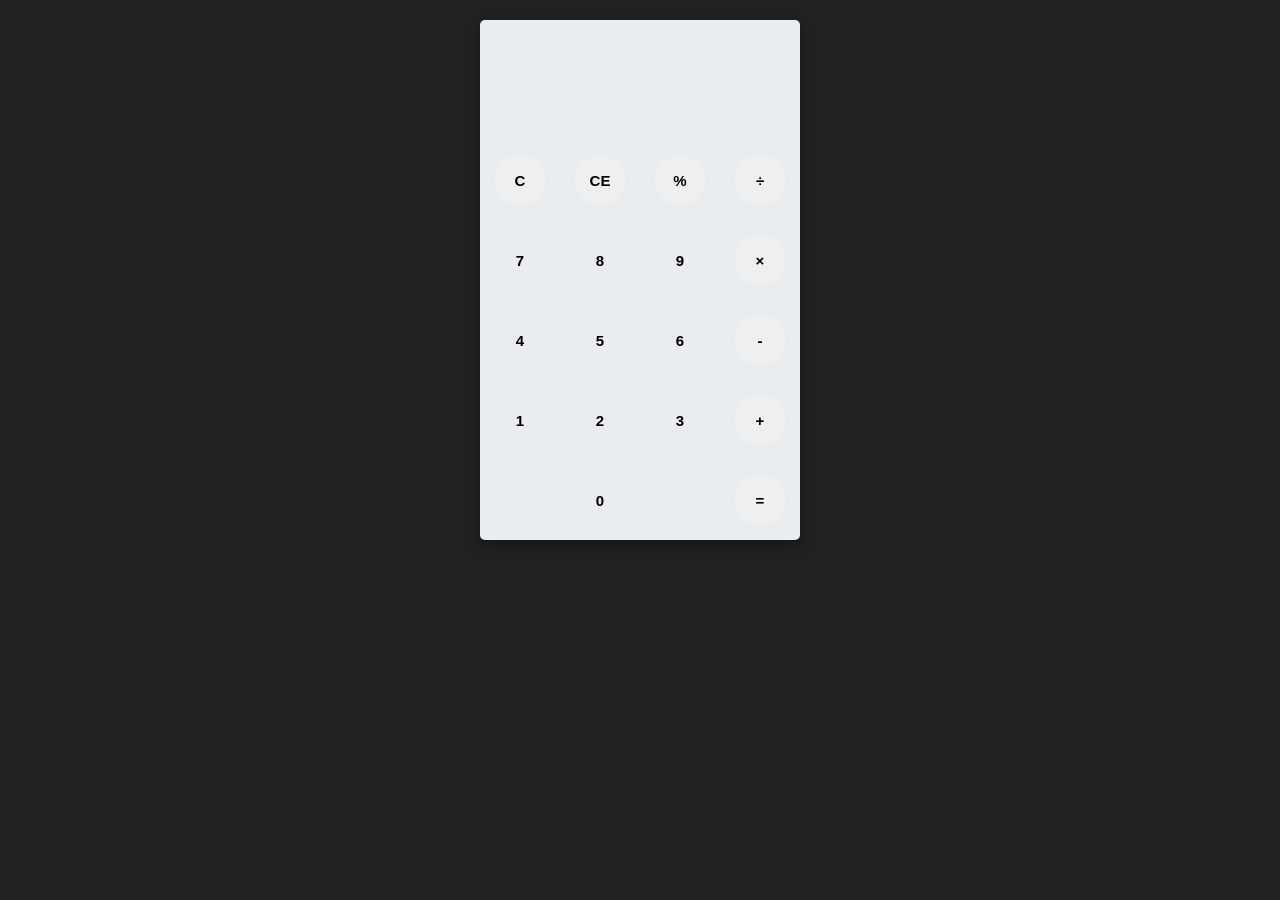
<file: members/github-id6/Week7/ASimpleCalculator/ASimpleCalculator/templates/index.html>
<!DOCTYPE html><html><head><link rel="stylesheet" type="text/css" href="../public/style.css"><title>A simple calculator</title></head><body><div id="container"><div id="calculator"><div id="result"><div id="history"><p id="history-value"></p></div><div id="output"><p id="output-value"></p></div></div><div id="keyboard"><button class="operator" id="clear">C</button><button class="operator" id="backspace">CE</button><button class="operator" id="%">%</button><button class="operator" id="/">÷</button><button class="number" id="7">7</button><button class="number" id="8">8</button><button class="number" id="9">9</button><button class="operator" id="*">×</button><button class="number" id="4">4</button><button class="number" id="5">5</button><button class="number" id="6">6</button><button class="operator" id="-">-</button><button class="number" id="1">1</button><button class="number" id="2">2</button><button class="number" id="3">3</button><button class="operator" id="+">+</button><button class="empty"></button><button class="number" id="0">0</button><button class="empty"></button><button class="operator" id="=">=</button></div></div></div><script src="../public/script.js"></script></body></html>
</file>
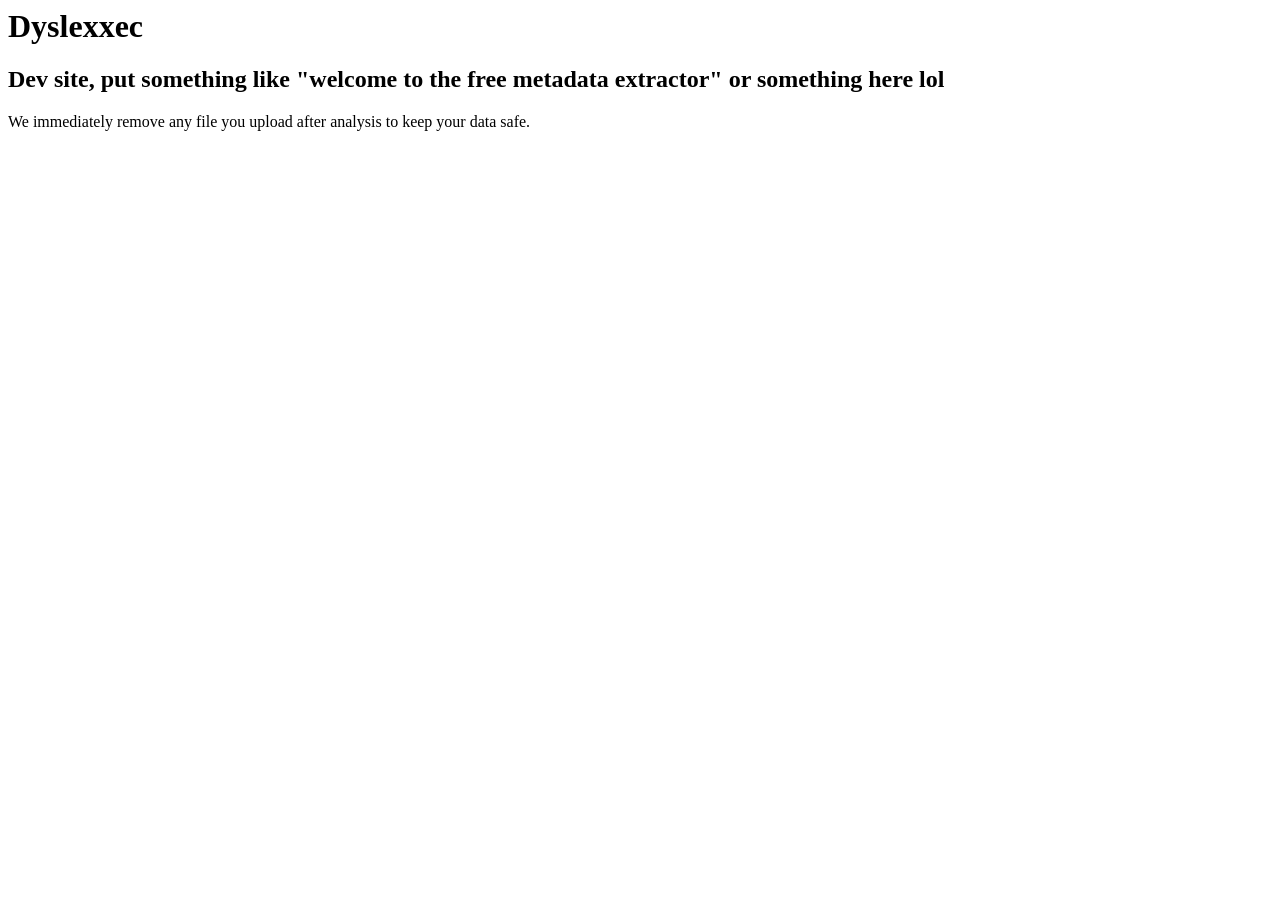
<file: members/github-id6/Week7/dyslexxec/dyslexxec/templates/index.html>
<html><head><title>Dyslexxec</title></head><body><h1>Dyslexxec</h1><h2>Dev site, put something like "welcome to the free metadata extractor" or something here lol</h2><p>We immediately remove any file you upload after analysis to keep your data safe.</p><!-- test file at /downloads/fizzbuzz --></body></html>
</file>
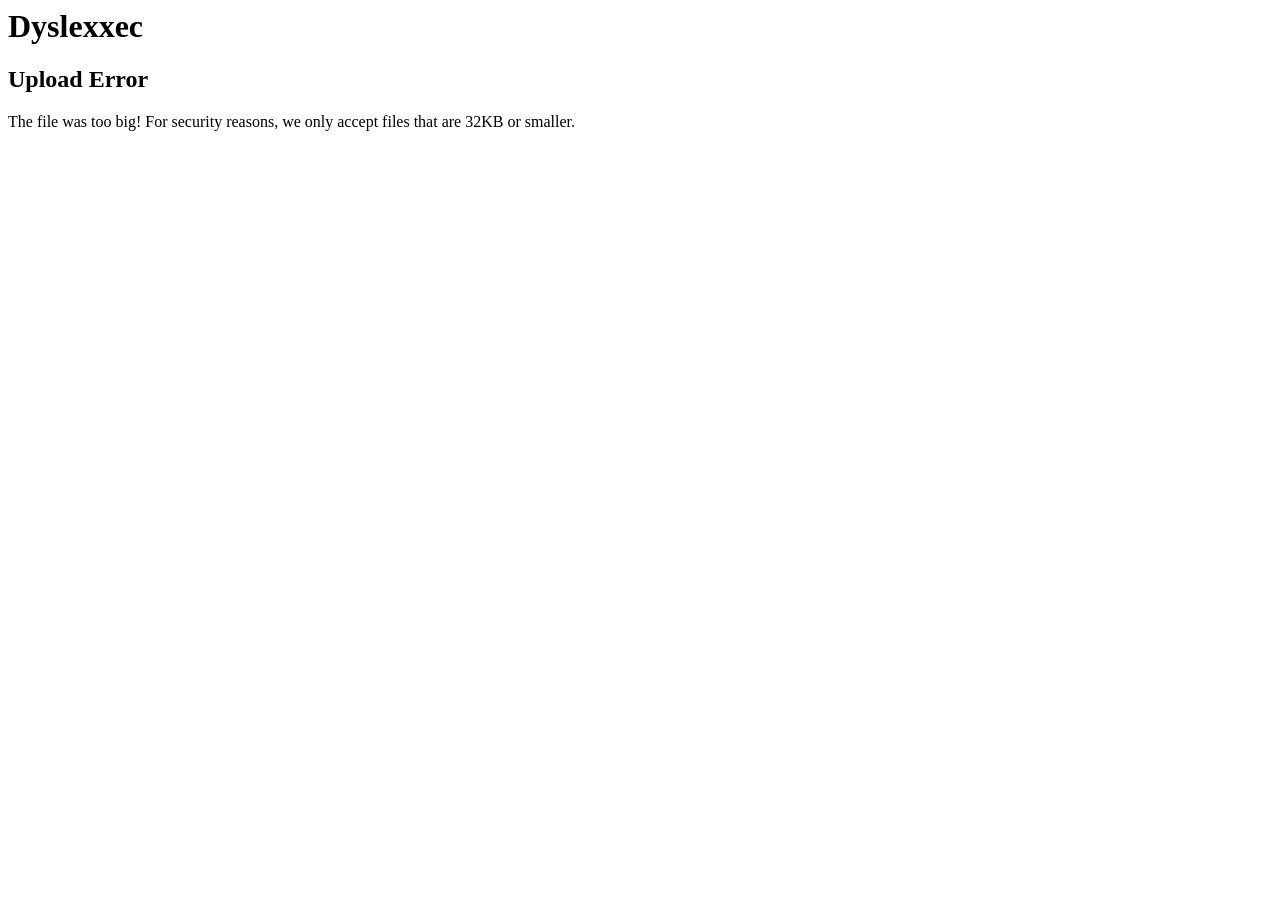
<file: members/github-id6/Week7/dyslexxec/dyslexxec/templates/error_filesize.html>
<html><head><title>Dyslexxec</title></head><body><h1>Dyslexxec</h1><h2>Upload Error</h2><p>The file was too big! For security reasons, we only accept files that are 32KB or smaller.</p></body></html>
</file>
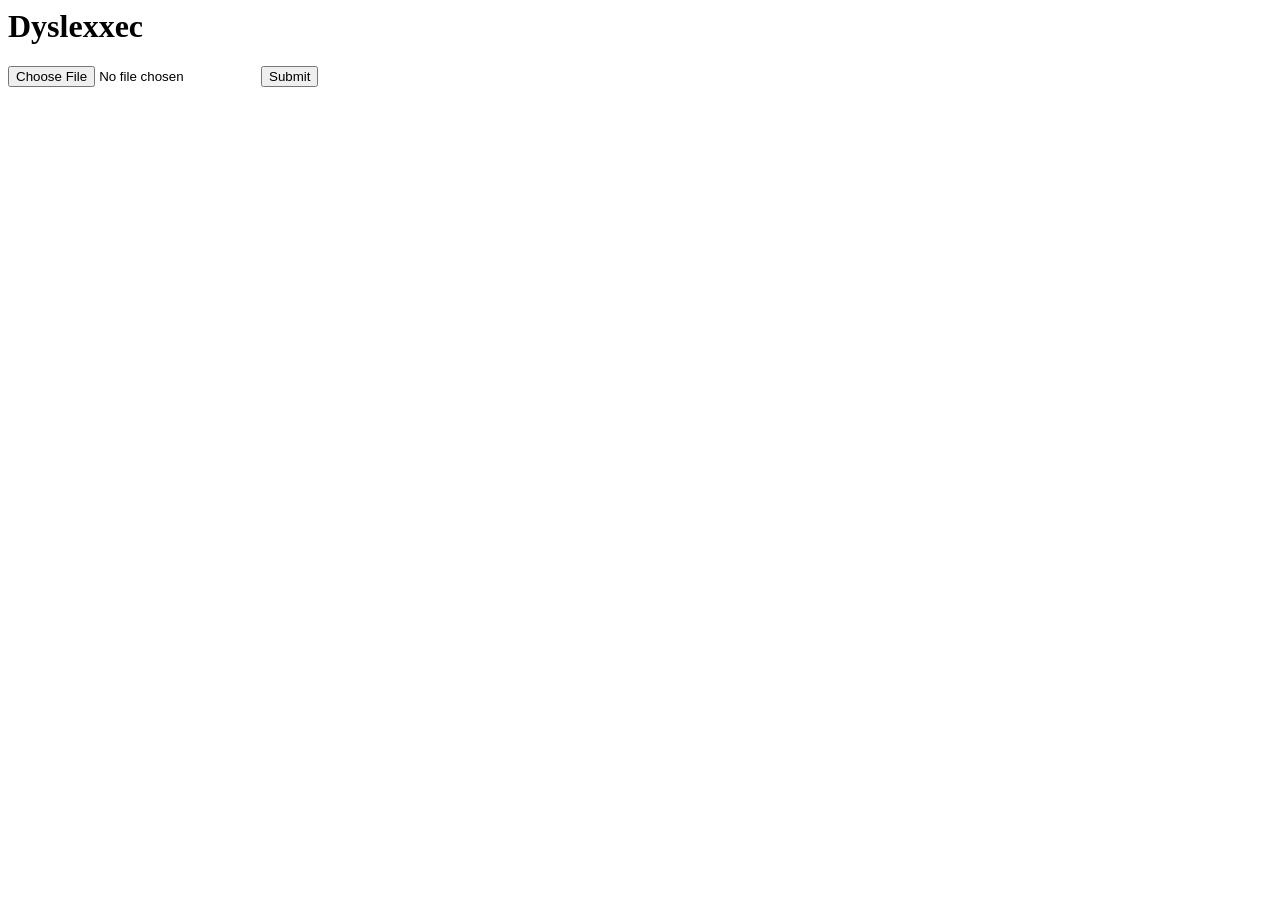
<file: members/github-id6/Week7/dyslexxec/dyslexxec/templates/upload.html>
<html><head><title>Dyslexxec</title></head><body><h1>Dyslexxec</h1><form action="/metadata" method="POST" enctype="multipart/form-data"><input type="file" name="file"/><input type="submit"/></form></body></html>
</file>
<file: members/github-id6/Week7/ASimpleCalculator/ASimpleCalculator/public/style.css>
body{font-family:'Open Sans',sans-serif;background-color:black;margin:0;width:100%}#container{height:100vh;background:#222}#calculator{width:320px;height:520px;background-color:#eaedef;margin:0 auto;top:20px;position:relative;border-radius:5px;box-shadow:0 4px 8px 0 rgba(0,0,0,.2),0 6px 20px 0 rgba(0,0,0,.19)}#result{height:120px}#history{text-align:right;height:20px;margin:0 20px;padding-top:20px;font-size:15px;color:#919191}#output{text-align:right;height:60px;margin:10px 20px;font-size:30px}#keyboard{height:400px}.operator,.number,.empty{width:50px;height:50px;margin:15px;float:left;border-radius:50%;border-width:0;font-weight:bold;font-size:15px}.number,.empty{background-color:#eaedef}.number,.operator{cursor:pointer}.operator:focus,.number:focus,.empty:focus{outline:0}
</file>
